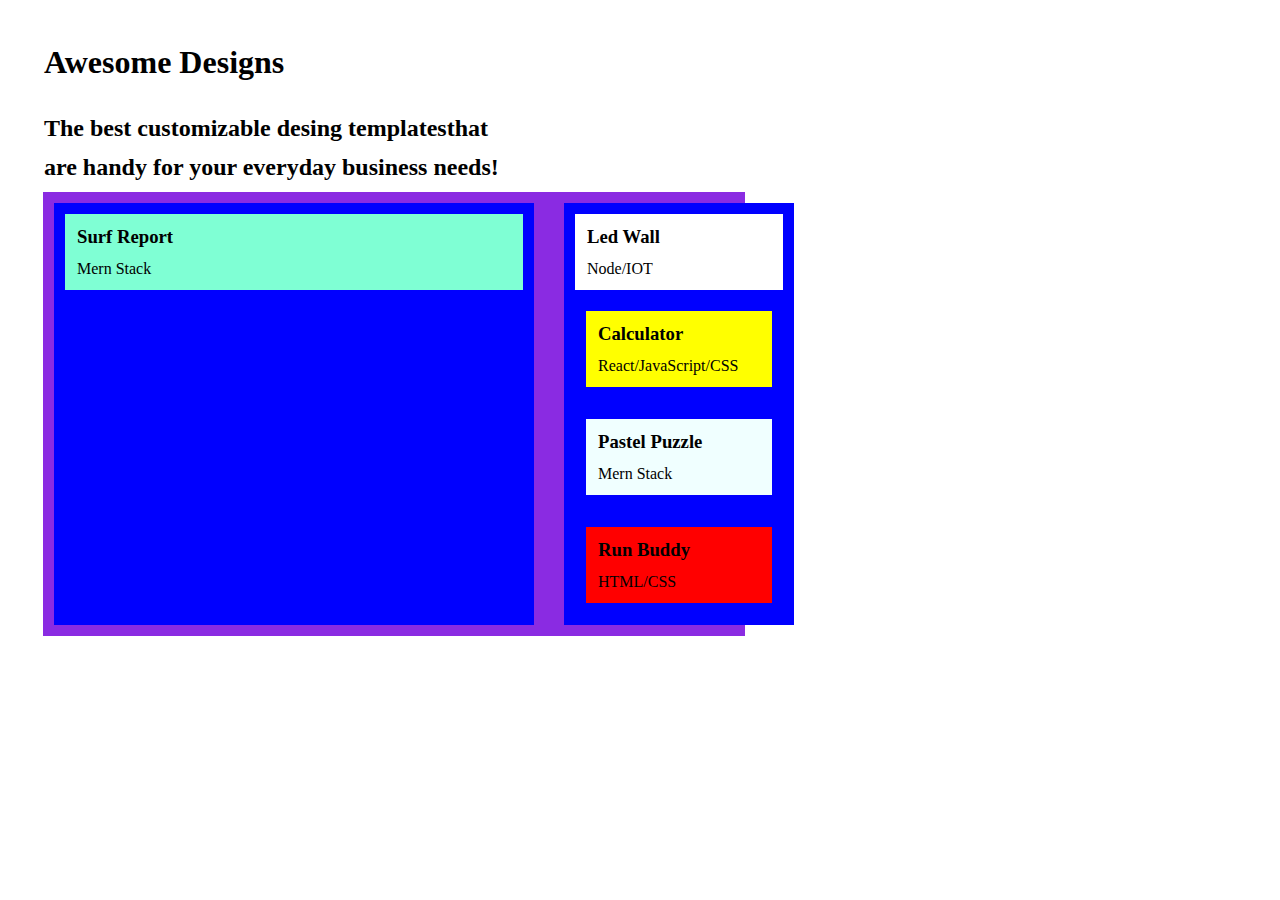
<file: index.html>
<!DOCTYPE html>
<html lang="en">
<head>
    <meta charset="UTF-8">
    <meta name="viewport" content="width=device-width, initial-scale=1.0">
    <title>Document</title>
    <link rel="stylesheet" href="designs.css">
</head>
<body>
    <header>
        <h1>Awesome Designs</h1>
    </header>
    <section class="page-section" id="work">
        <h2>The best customizable desing templatesthat </h2>
            <h2>are handy for your everyday business needs!</h2>
        <div class="projects-container">
          <div class="single-project">
            <div class="project-name" id="report">
              <h3>Surf Report</h3>
              <p>Mern Stack</p>
            </div>
          </div> 
          <div class="single-project">
            <div class="project-container" id="led">
              <h3>Led Wall</h3>
              <p>Node/IOT</p>
          </div>   
          <div class="single-project">
            <div class="project-container" id="calculator">
              <h3>Calculator</h3>
              <p>React/JavaScript/CSS</p>
            </div>
          </div>   
          <div class="single-project">
            <div class="project-container" id="puzzle">
              <h3>Pastel Puzzle</h3>
              <p>Mern Stack</p>
            </div>
          </div>   
          <div class="single-project">
            <div class="project-container" id="buddy">
              <h3>Run Buddy</h3>
              <p>HTML/CSS</p>
            </div>
          </div>        
        </div>
      </section>
      
</body>
</html>
</file>
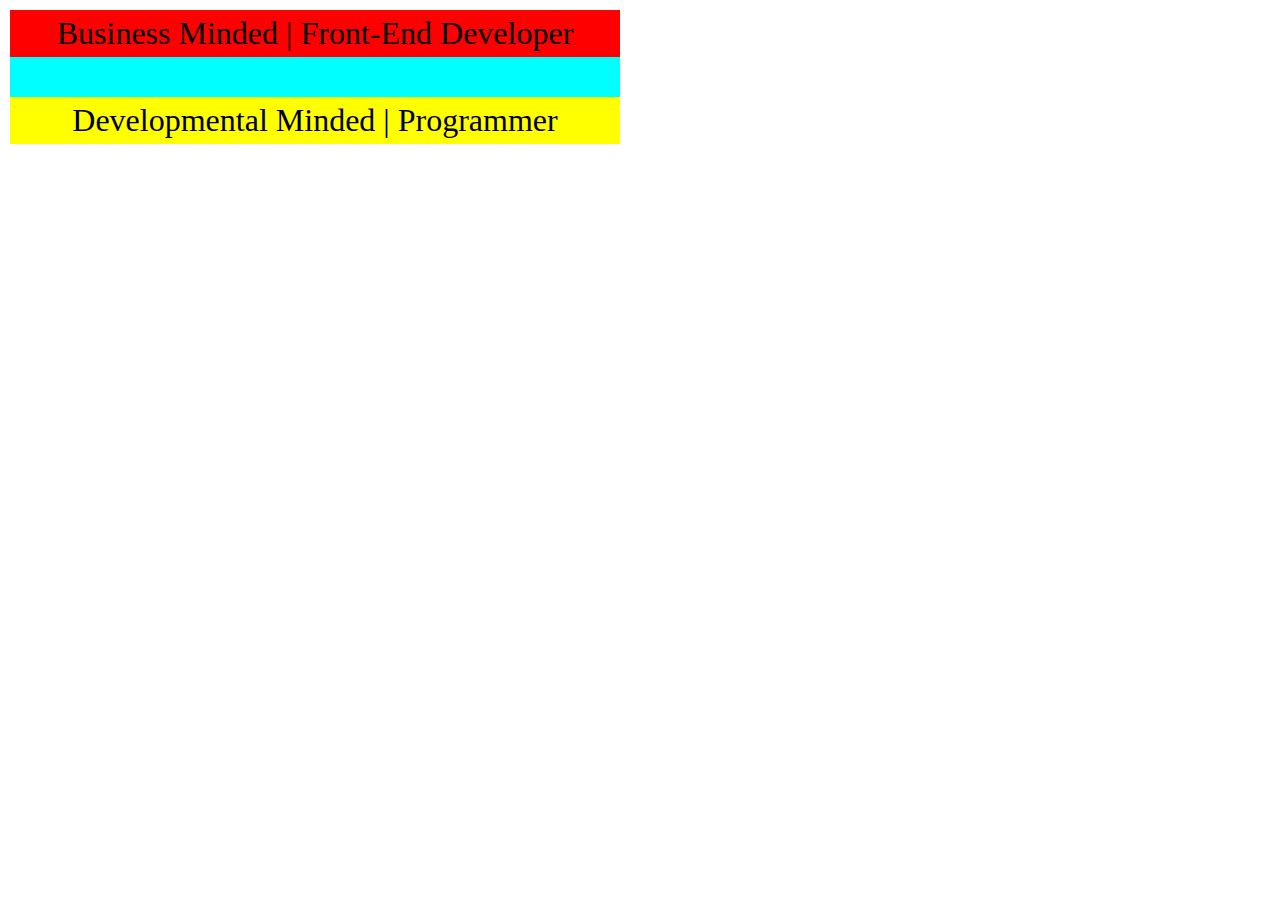
<file: brand.html>
<!DOCTYPE html>
<html lang="en">
<head>
    <meta charset="UTF-8">
    <meta name="viewport" content="width=device-width, initial-scale=1.0">
    <link rel="stylesheet" href="brand.css">
    <title>Sam-Wisdoms Amenynu</title>
</head>
<body>
    <nav class="container">
        <div>Business Minded | Front-End Developer</div>
        <div></div>
        <div>Developmental Minded | Programmer</div>

    </nav>
    

    <script src="index.js"></script>
</body>
</html>
</file>
<file: designs.css>
* {
    margin: 10px;
    padding: 1px
}

.projects-container {
    display: grid;
    grid-template-columns: 500px 250px;
    /* grid-template-rows: 600px 150px; */
    background-color: blueviolet;
    width: 700px; 
    /* grid-auto-rows: minmax(150px, auto); */
    grid-row-gap: 5px;
    grid-column-gap: 10px;

}

.single-project {
    background-color: blue;
}

#report {
    background-color: aquamarine;
}

#led {
    background-color: white;
}

#calculator {
    background-color: yellow;
}

#puzzle {
    background-color: azure;
}

#buddy {
    background-color: red;
}


h2 {
    text-decoration: none;
  }
</file>
<file: brand.css>
.container > div {
    padding: 5px;
    text-align: center;
    font-size: 2em;
    color: black;
    
}

html, body {
    background-color:;
    margin: 5px;
}

.container > div:nth-child(1) {
    background-color:red;
    width: 600px;
}
.container > div:nth-child(2) {
    background-color: aqua;
    width: 600px;
    padding: 20px;
    width: 570px;
}

.container > div:nth-child(3) {
    background-color: yellow;
    width: 600px;
}
</file>
